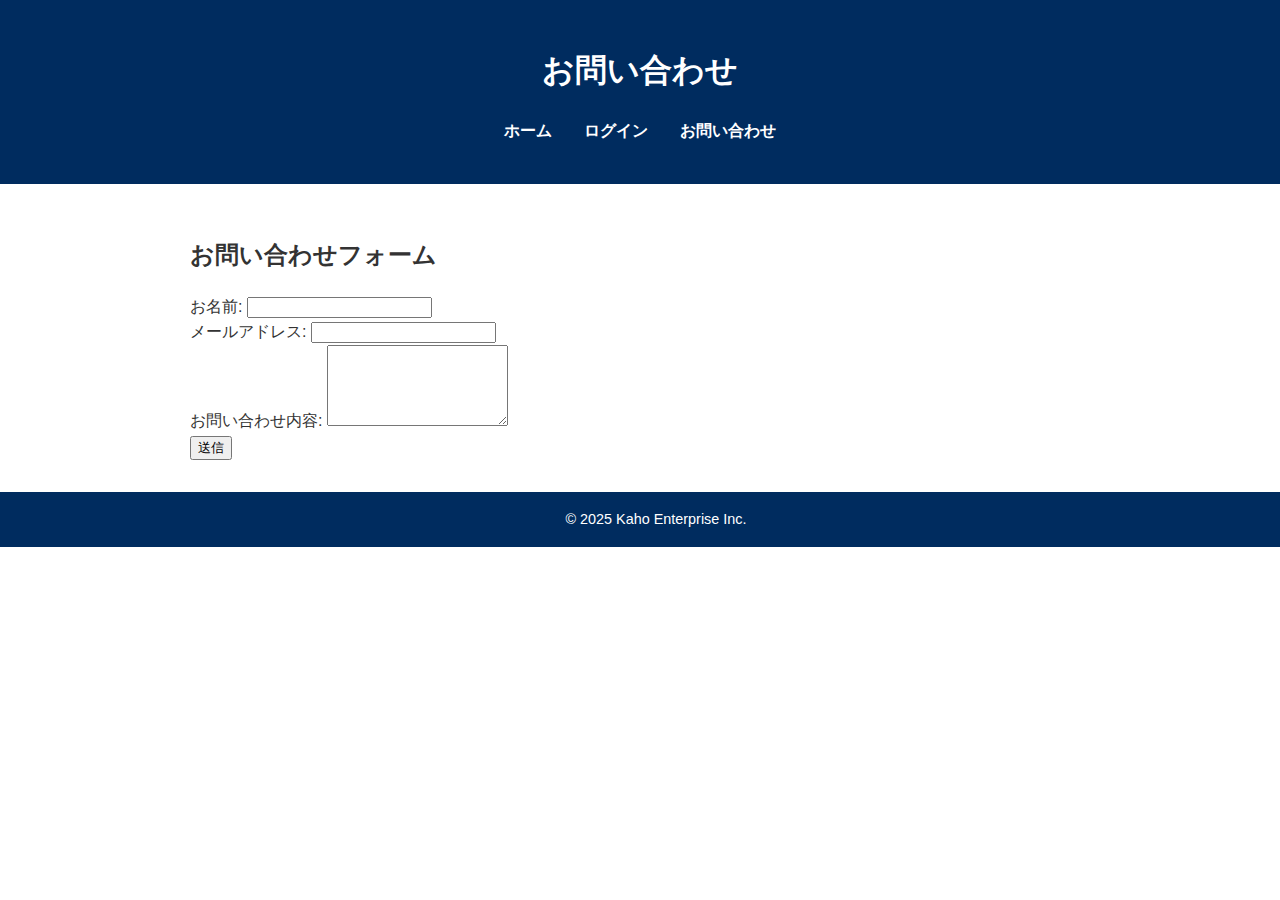
<file: contact.html>
<!DOCTYPE html>
<html lang="ja">
<head>
    <meta charset="UTF-8">
    <title>お問い合わせ - githunハンズオン</title>
    <link rel="stylesheet" href="styles.css">
</head>
<body>
    <header>
        <h1>お問い合わせ</h1>
        <nav>
            <ul>
                <li><a href="index.html">ホーム</a></li>
                <li><a href="#">ログイン</a></li>
                <li><a href="#">お問い合わせ</a></li>
            </ul>
        </nav>
    </header>
    <main>
        <h2>お問い合わせフォーム</h2>
        <form id="contact-form">
            <div class="form-group">
                <label for="name">お名前:</label>
                <input type="text" id="name" name="name">
            </div>
            <div class="form-group">
                <label for="email">メールアドレス:</label>
                <input type="email" id="email" name="email">
            </div>
            <div class="form-group">
                <label for="message">お問い合わせ内容:</label>
                <textarea id="message" name="message" rows="5"></textarea>
            </div>
            <button type="submit">送信</button>
        </form>
    </main>
    <footer>&copy; 2025 Kaho Enterprise Inc.</footer>
</body>
</html>
</file>
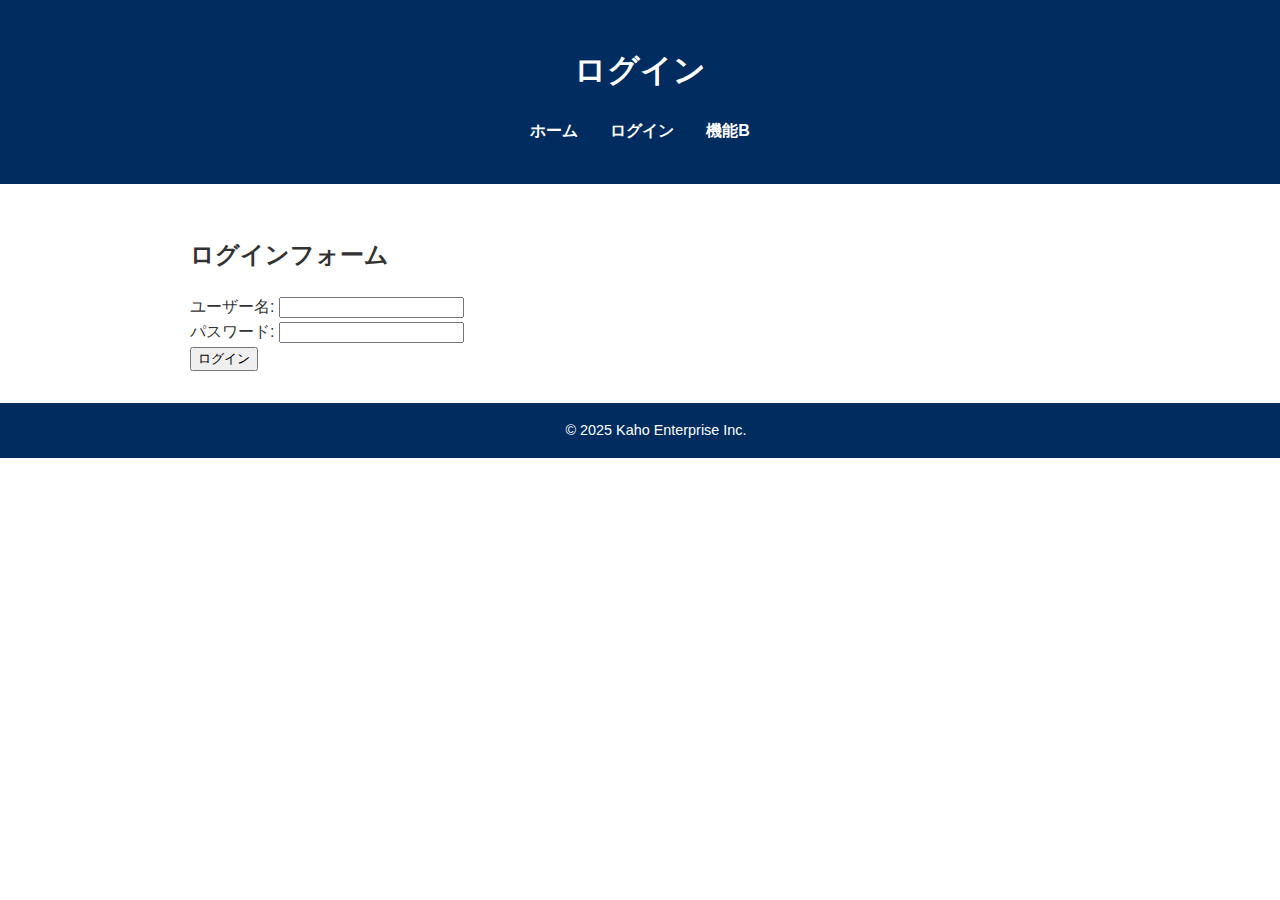
<file: login.html>
<!DOCTYPE html>
<html lang="ja">
<head>
    <meta charset="UTF-8">
    <title>ログイン - githunハンズオン</title>
    <link rel="stylesheet" href="styles.css">
</head>
<body>
    <header>
        <h1>ログイン</h1>
        <nav>
            <ul>
                <li><a href="index.html">ホーム</a></li>
                <li><a href="#">ログイン</a></li>
                <li><a href="#">機能B</a></li>
            </ul>
        </nav>
    </header>
    <main>
        <h2>ログインフォーム</h2>
        <form id="login-form">
            <div class="form-group">
                <label for="username">ユーザー名:</label>
                <input type="text" id="username" name="username">
            </div>
            <div class="form-group">
                <label for="password">パスワード:</label>
                <input type="password" id="password" name="password">
            </div>
            <button type="submit">ログイン</button>
        </form>
    </main>
    <footer>&copy; 2025 Kaho Enterprise Inc.</footer>
</body>
</html>
</file>
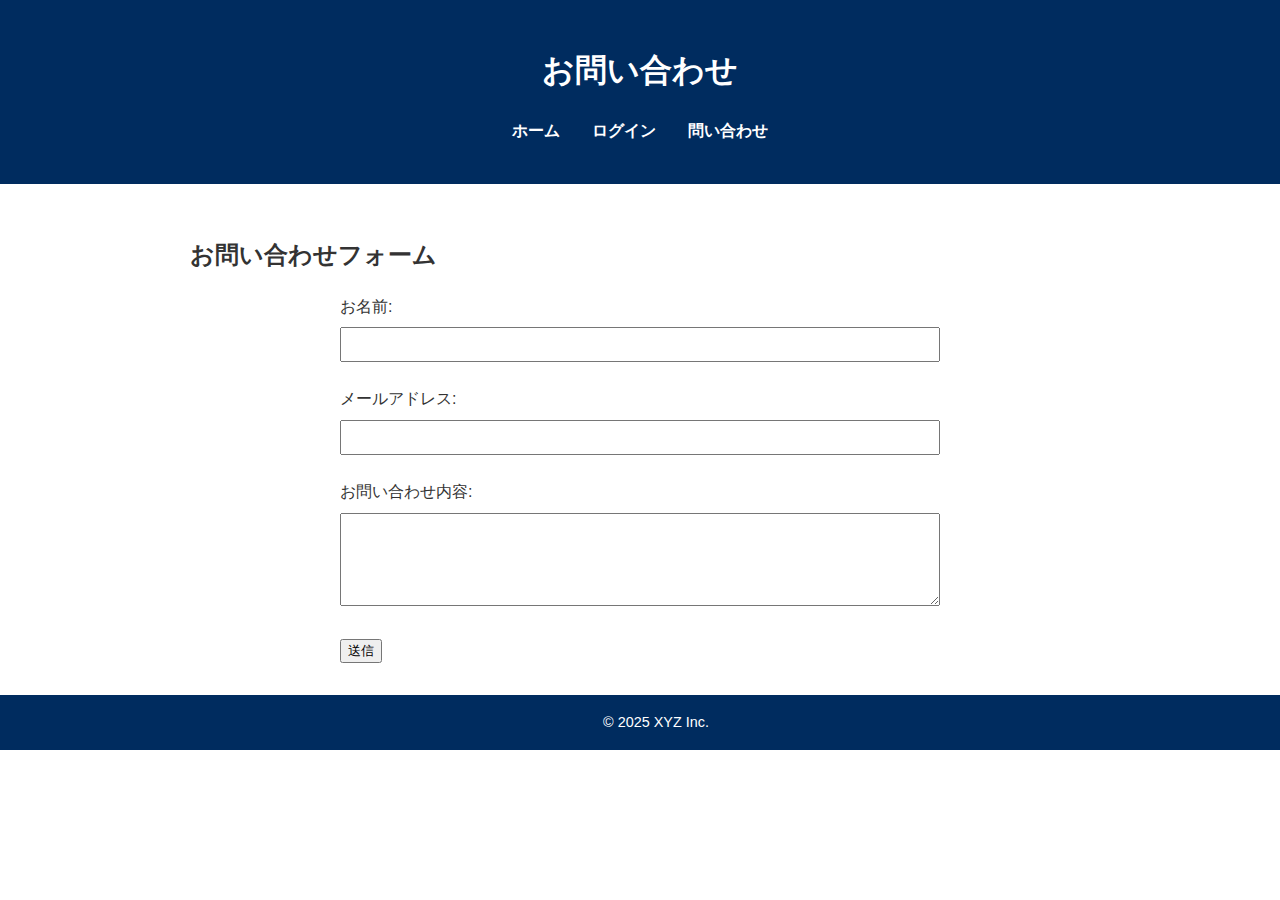
<file: public/contact.html>
<!DOCTYPE html>
<html lang="ja">
<head>
    <meta charset="UTF-8">
    <title>問い合わせ - githunハンズオン</title>
    <link rel="stylesheet" href="styles.css">
</head>
<body>
    <header>
        <h1>お問い合わせ</h1>
        <nav>
            <ul>
                <li><a href="index.html">ホーム</a></li>
                <li><a href="#">ログイン</a></li>
                <li><a href="#">問い合わせ</a></li>
            </ul>
        </nav>
    </header>
    <main>
        <h2>お問い合わせフォーム</h2>
        <form id="contact-form">
            <div class="form-group">
                <label for="name">お名前:</label>
                <input type="text" id="name" name="name">
            </div>
            <div class="form-group">
                <label for="email">メールアドレス:</label>
                <input type="email" id="email" name="email">
            </div>
            <div class="form-group">
                <label for="message">お問い合わせ内容:</label>
                <textarea id="message" name="message" rows="5"></textarea>
            </div>
            <button type="submit">送信</button>
        </form>
    </main>
    <footer>&copy; 2025 XYZ Inc.</footer>
</body>
</html>
</file>
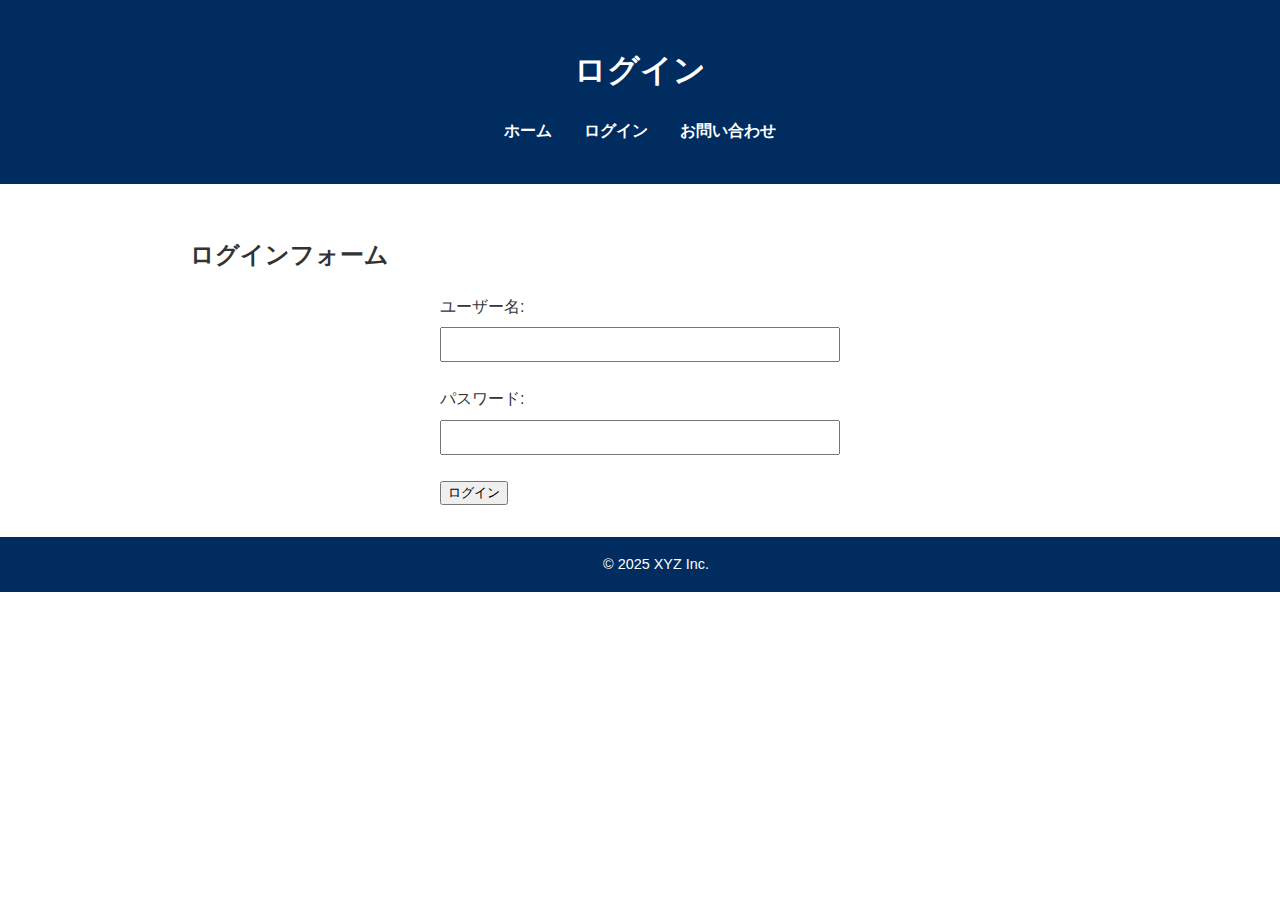
<file: public/login.html>
<!DOCTYPE html>
<html lang="ja">
<head>
    <meta charset="UTF-8">
    <title>ログイン - githunハンズオン</title>
    <link rel="stylesheet" href="styles.css">
</head>
<body>
    <header>
        <h1>ログイン</h1>
        <nav>
            <ul>
                <li><a href="index.html">ホーム</a></li>
                <li><a href="#">ログイン</a></li>
                <li><a href="#">お問い合わせ</a></li>
            </ul>
        </nav>
    </header>
    <main>
        <h2>ログインフォーム</h2>
        <form id="login-form">
            <div class="form-group">
                <label for="username">ユーザー名:</label>
                <input type="text" id="username" name="username">
            </div>
            <div class="form-group">
                <label for="password">パスワード:</label>
                <input type="password" id="password" name="password">
            </div>
            <button type="submit">ログイン</button>
        </form>
    </main>
    <footer>&copy; 2025 XYZ Inc.</footer>
</body>
</html>
</file>
<file: styles.css>
body {
    font-family: 'Hiragino Kaku Gothic ProN', Meiryo, sans-serif;
    margin: 0;
    padding: 0;
    background-color: #fff;
    color: #333;
    line-height: 1.6;
}

header {
    background-color: #002c5f;
    color: white;
    padding: 1.5rem 2rem;
    text-align: center;
}

nav ul {
    display: flex;
    justify-content: center;
    list-style: none;
    padding: 0;
    margin-top: 1rem;
}

nav ul li {
    margin: 0 1rem;
}

nav ul li a {
    color: white;
    text-decoration: none;
    font-weight: bold;
}

nav ul li a:hover {
    text-decoration: underline;
}

main {
    padding: 2rem;
    max-width: 900px;
    margin: 0 auto;
}

footer {
    background-color: #002c5f;
    color: white;
    text-align: center;
    padding: 1rem;
    position: relative;
    bottom: 0;
    width: 100%;
    font-size: 0.9rem;
}
</file>
<file: public/styles.css>
body {
    font-family: 'Hiragino Kaku Gothic ProN', Meiryo, sans-serif;
    margin: 0;
    padding: 0;
    background-color: #fff;
    color: #333;
    line-height: 1.6;
}

header {
    background-color: #002c5f;
    color: white;
    padding: 1.5rem 2rem;
    text-align: center;
}

nav ul {
    display: flex;
    justify-content: center;
    list-style: none;
    padding: 0;
    margin-top: 1rem;
}

nav ul li {
    margin: 0 1rem;
}

nav ul li a {
    color: white;
    text-decoration: none;
    font-weight: bold;
}

nav ul li a:hover {
    text-decoration: underline;
}

main {
    padding: 2rem;
    max-width: 900px;
    margin: 0 auto;
}

footer {
    background-color: #002c5f;
    color: white;
    text-align: center;
    padding: 1rem;
    position: relative;
    bottom: 0;
    width: 100%;
    font-size: 0.9rem;
}

/* 共通のフォーム要素 */
.form-group {
    margin-bottom: 1.5rem;
}

.form-group label {
    display: block;
    margin-bottom: 0.5rem;
}

.form-group input,
.form-group textarea {
    width: 100%;
    padding: 0.5rem;
    box-sizing: border-box;
}

/* ログインフォーム専用 */
#login-form {
    max-width: 400px;
    margin: 0 auto;
}

/* お問い合わせフォーム専用 */
#contact-form {
    max-width: 600px;
    margin: 0 auto;
}
</file>
